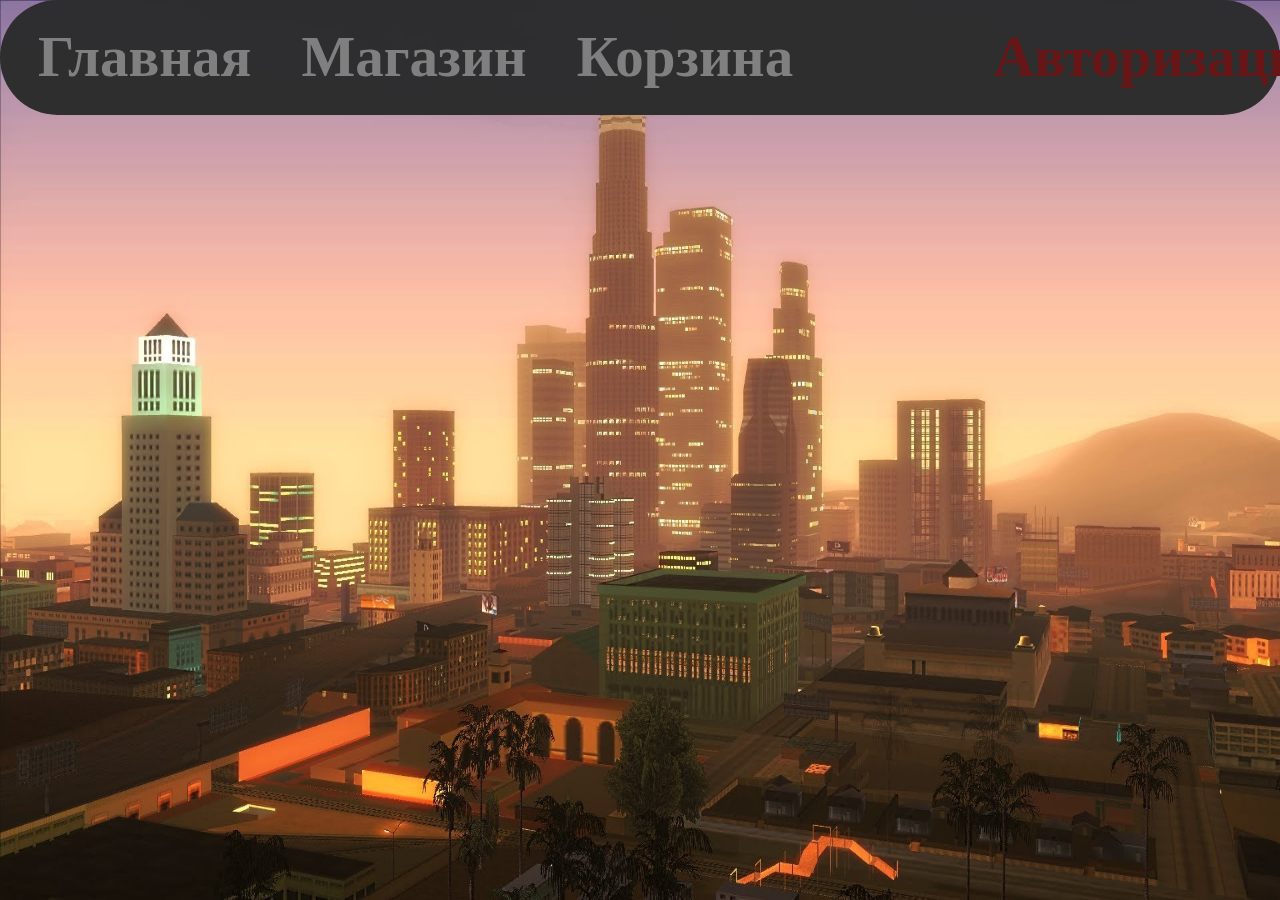
<file: index.html>
<!DOCTYPE html>
<html lang="en">
<head>
    <meta charset="UTF-8">
    <title>Samp RP</title>
    <link rel="stylesheet" href="css/style.css">
</head>
<body>
<header align=center>
    <ul>
        <li><a href="index.html">Главная</a></li>
        <li><a href="store.html">Магазин</a></li>
        <li><a href="Korzina.html">Корзина</a></li>
        <li><a class="auto" href="auto.html">Авторизация</a></li>
    </ul>
</header>
</body>
</html>
</file>
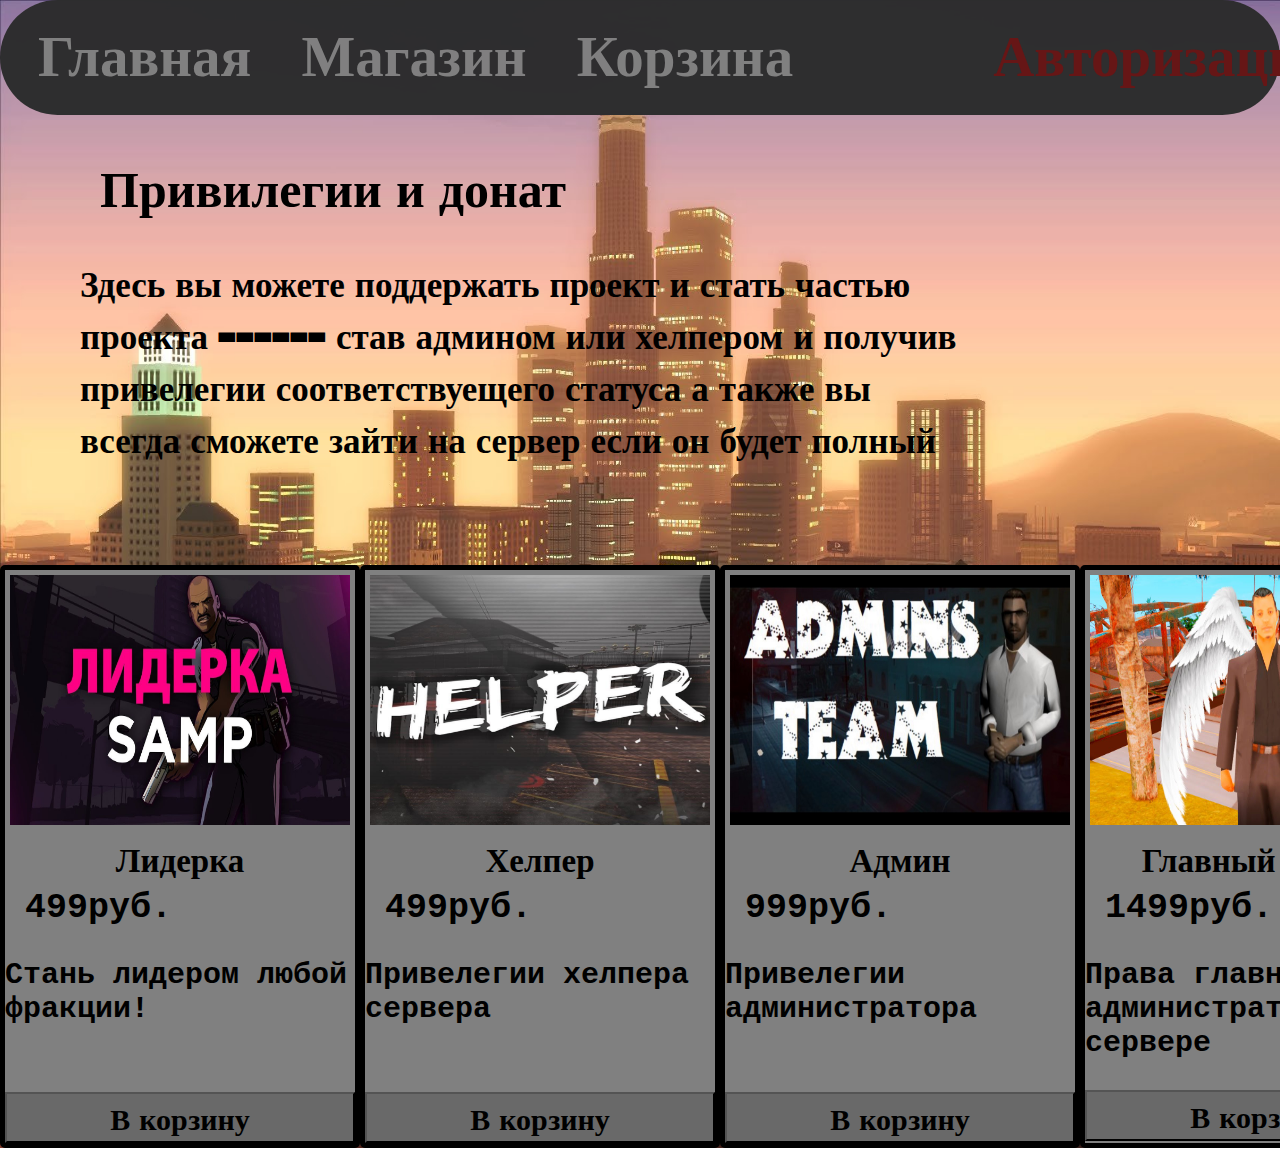
<file: store.html>
<!DOCTYPE html>
<html lang="en">
<head>
    <meta charset="UTF-8">
    <title>Samp RP</title>
    <link rel="stylesheet" href="css/style.css">
</head>
<body>
<header align=center>
    <ul>
        <li><a href="index.html">Главная</a></li>
        <li><a href="store.html">Магазин</a></li>
        <li><a href="Korzina.html">Корзина</a></li>
        <li><a class="auto" href="auto.html">Авторизация</a></li>
    </ul>
</header>

<h1>Привилегии и донат</h1>
<div class="opisanie-h1">Здесь вы можете поддержать проект и стать частью проекта ------ став админом или хелпером и получив привелегии соответствуещего статуса а также вы всегда сможете зайти на сервер если он будет полный</div>

<div class="container">
    <div class="lider">
  <img src="css/lider.jpg">
  <h3>Лидерка</h3>
  <p class="price">499руб.</p>
  <p class="opisanie">Стань лидером любой фракции!</p>
  <button>В корзину</button>
    </div>

    <div class="helper">
  <img src="css/helper.jpg">
  <h3>Хелпер</h3>
  <p class="price">499руб.</p>
  <p class="opisanie">Привелегии хелпера сервера</p>
  <button>В корзину</button>
    </div>

    <div class="admin">
  <img src="css/admin.jpg">
  <h3>Админ</h3>
  <p class="price">999руб.</p>
  <p class="opisanie">Привелегии администратора</p>
  <button>В корзину</button>
    </div>

    <div class="gl-admin">
  <img src="css/gl%20admin.jpg">
  <h3>Главный админ</h3>
  <p class="price">1499руб.</p>
  <p class="opisanie">Права главного администратора на сервере</p>
  <button>В корзину</button>
    </div>
</div>

</body>
</html>
</file>
<file: css/style.css>
@import url('https://fonts.googleapis.com/css2?family=Erica+One&display=swap');

body{
     background: url(123123.jpg) top / 100vw 100vh no-repeat,
    url(234234.jpg) bottom / 100vw 100vh no-repeat;
    margin: 0;
    padding: 0;
}
header{
    background: #2D2D2E;
    border-radius: 100px;
    margin: 0 1 0 1;
    opacity: 0.99;

}
ul{
    list-style: none;
    margin: 0;
    padding: 20;
    display: flex;
    flex-direction: row;
    justify-content: center;
    margin: 0 20 0 20
}
li{
    display: flex;
    flex-direction: row;
    justify-content: space-around;
    margin-left: 50px;
    margin-bottom: 20px;
    margin-top: 10px;
}
a{
    font-family: 'Erica One', cursive;
    font-size: 57px;
    color: gray;
    text-decoration: none;
    font-weight: 900;

}
a:hover{
    color:dimgray;
    cursor:pointer;
    transition: all .2s ease-in-out
}
.auto {
    color: #661515;
    margin-left: 150px;
    font-weight: 900;
    font-size: 50;
}
.auto:hover {
    color: #820000
}

.container {
    display: flex;
    justify-content: space-around;
    width: 100vw;
    margin-top: 100px;
}

.lider {
    flex-direction: column;
    border: 5px solid black;
    background-color:gray;
    border-radius: 5px;
    width: 350px;

}
.helper {
    flex-direction: column;
    border: 5px solid black;
    background-color:gray;
    border-radius: 5px;
    width: 350px;
}
.admin {
    flex-direction: column;
    border: 5px solid black;
    background-color:gray;
    border-radius: 5px;
    width: 350px;
}
.gl-admin {
    flex-direction: column;
    border: 5px solid black;
    background-color:gray;
    border-radius: 5px;
    width: 350px;
}

img{
    height: 250px;
    width: 340px;
    padding: 5px;
}

h3 {
    font-family: 'Erica One', cursive;
    font-size: 33px;
    font-weight: 900;
    margin: 0;
    padding: 0;
}

.price {
    font-family: monospace;
    font-size: 30px;
    font-weight: 900;
    margin: 0;
    padding: 0;
}

h3 {
    font-family: 'Erica One', cursive;
    font-size: 33px;
    font-weight: 900;
    margin: 0;
    padding: 0;
    text-align: center;
}

.price {
    font-family: monospace;
    font-size: 35px;
    font-weight: 900;
    margin-top: 5px;
    margin-left: 20px;
}

.opisanie {
    font-family: monospace;
    font-size: 30px;
    font-weight: 900;
    margin: 0 0 0 10;
    padding: 20 0 20 0;
}
button {
    font-family: 'Erica One', cursive;
    font-size: 30px;
    font-weight: 900;
    width: 100%;
    background: dimgray;
}

button:hover {
    color:yellow;
    cursor:pointer;
    transition: all .2s ease-in-out;
}
.lider> .opisanie {
    margin-bottom: 66px
}
.helper > .opisanie {
    margin-bottom: 66px
}
.admin > .opisanie {
    margin-bottom: 66px
}

h1 {
    display: flex;
    margin-left: 100px;
    font-family: 'Erica One', cursive;
    font-size: 50px;
    font-weight: 900;
}

.opisanie-h1 {
    display: flex;
    font-family: 'Erica One', cursive;
    font-size: 35px;
    font-weight: 900;
    margin-left: 80px;
    margin-right: 300px;
}
</file>
